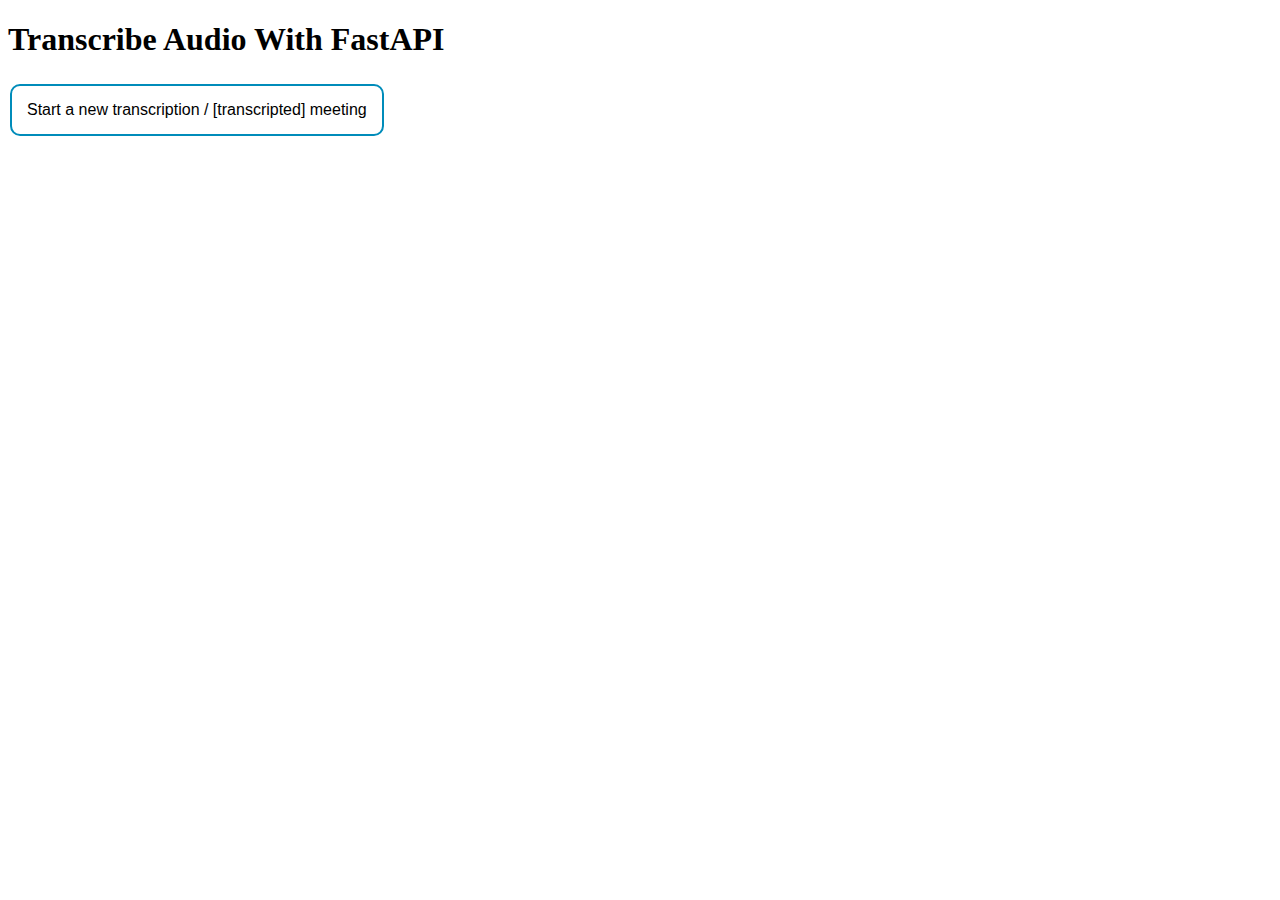
<file: project/src/app/templates/index.html>
<!DOCTYPE html>
<html lang="fr">
<head>
    <meta charset="UTF-8">
    <meta name="viewport" content="width=device-width, initial-scale=1.0" />
    <link rel="stylesheet" href="./css/styles.css">

    <title>Live Transcription</title>
</head>
<body>
    <h1>Transcribe Audio With FastAPI</h1>

<!--    // Recup token !-->

    <button class="button button1" type="button" onclick="callApi()">
        Start a new transcription / [transcripted] meeting
    </button>

    <script src="./js/utils.js"></script>
</body>
</html>
</file>
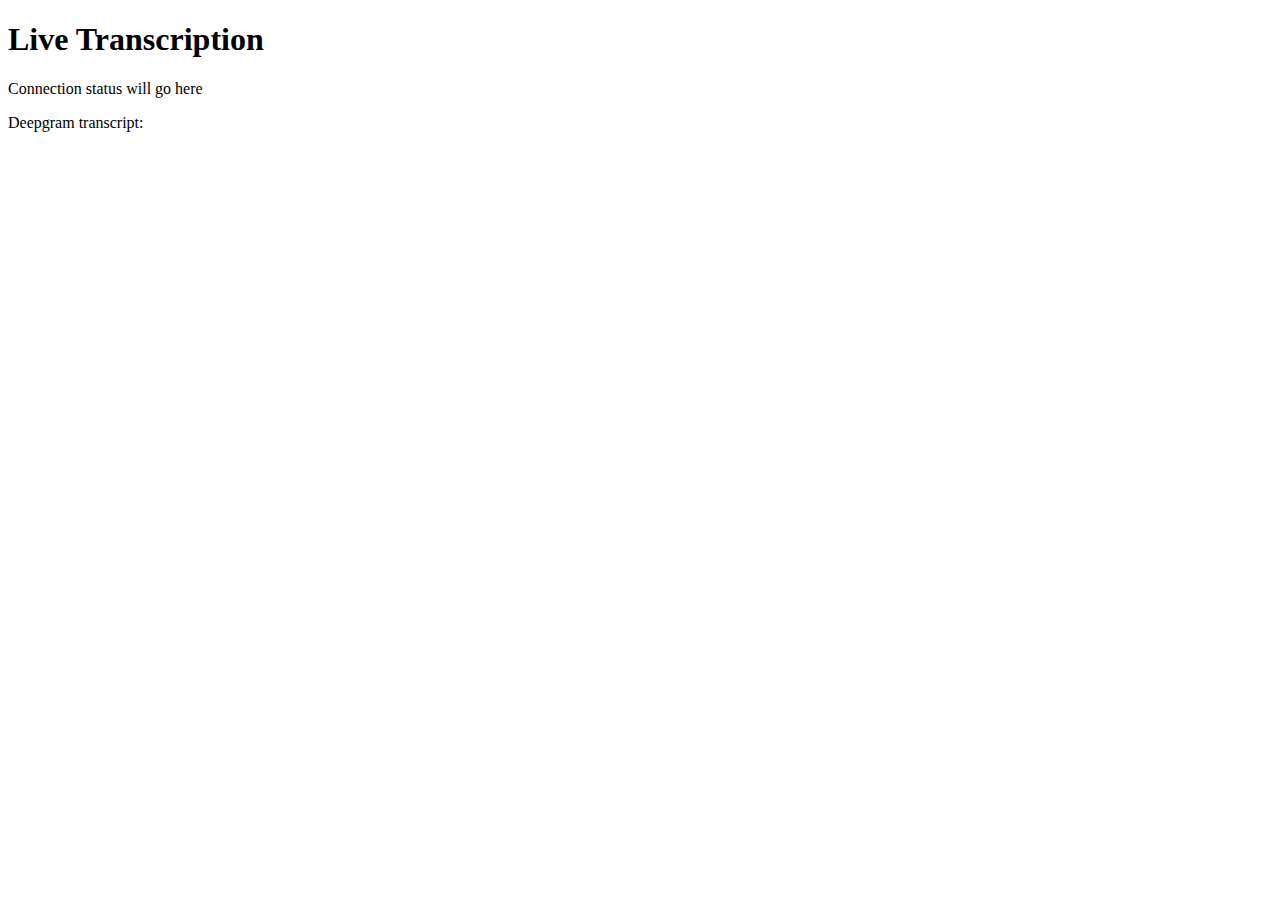
<file: project/src/app/templates/transcription.html>
<!DOCTYPE html>
<html lang="fr">
<head>
    <meta charset="UTF-8">
    <meta name="viewport" content="width=device-width, initial-scale=1.0" />
    <link rel="stylesheet" href="./css/styles.css">
    <script src="./js/utils.js"></script>

    <title>Live Transcription</title>
</head>
<body>
    <h1>Live Transcription</h1>
    <p id="status">Connection status will go here</p>
    <p id="transcript">Deepgram transcript: </p>

    <script>
        let token = ""
        let meeting_id = generateUUID();

        navigator.mediaDevices.getUserMedia({ audio: true }).then((stream) => {
            const mediaRecorder = new MediaRecorder(stream)

            <!-- Websocket Connection Between Server and Browser -->
            <!-- const socket = new WebSocket('ws://localhost:8000/transcribe')  // With the params meeting_id & token -->
            const socket = new WebSocket(`ws://localhost:8000/transcribe?meeting_id=${meeting_id}&token=${token}`)

            <!-- Receive and obtain data with the below events -->
            socket.onopen = () => {
                document.querySelector('#status').textContent = 'Connected'

                console.log({
                    event: 'onopen'
                })

                mediaRecorder.addEventListener('dataavailable', async (event) => {
                    if (event.data.size > 0 && socket.readyState == 1) {
                        socket.send(event.data)
                    }
                })
                mediaRecorder.start(250)
            }

            socket.onmessage = (message) => {
                console.log({
                    event: 'onmessage'
                })

                const received = message.data
                if (received) {
                    console.log(received)
                    document.querySelector('#transcript').textContent += ' ' + received
                }
            }

            socket.onclose = () => {
                console.log({
                    event: 'onclose'
                })
            }

            socket.onerror = (error) => {
                console.log({
                    event: 'onerror',
                    error
                })
            }
        })
    </script>
</body>
</html>
</file>
<file: project/src/app/templates/css/styles.css>
.button {
  border: none;
  color: white;
  padding: 15px; // 32px;
  text-align: center;
  text-decoration: none;
  display: inline-block;
  font-size: 16px;
  margin: 4px 2px;
  transition-duration: 0.4s;
  cursor: pointer;
  border-radius: 10px;
}

.button1 {
  background-color: white;
  color: black;
  border: 2px solid #008CBA;
}

.button1:hover {
  background-color: #008CBA;
  color: white;
}

.button1:active {
  background-color: #00536E; // #006A8D;
  border-color: #00536E;
  color: white;

  // vertical-align: top;
  // padding: 8px 13px 6px;
}
</file>
